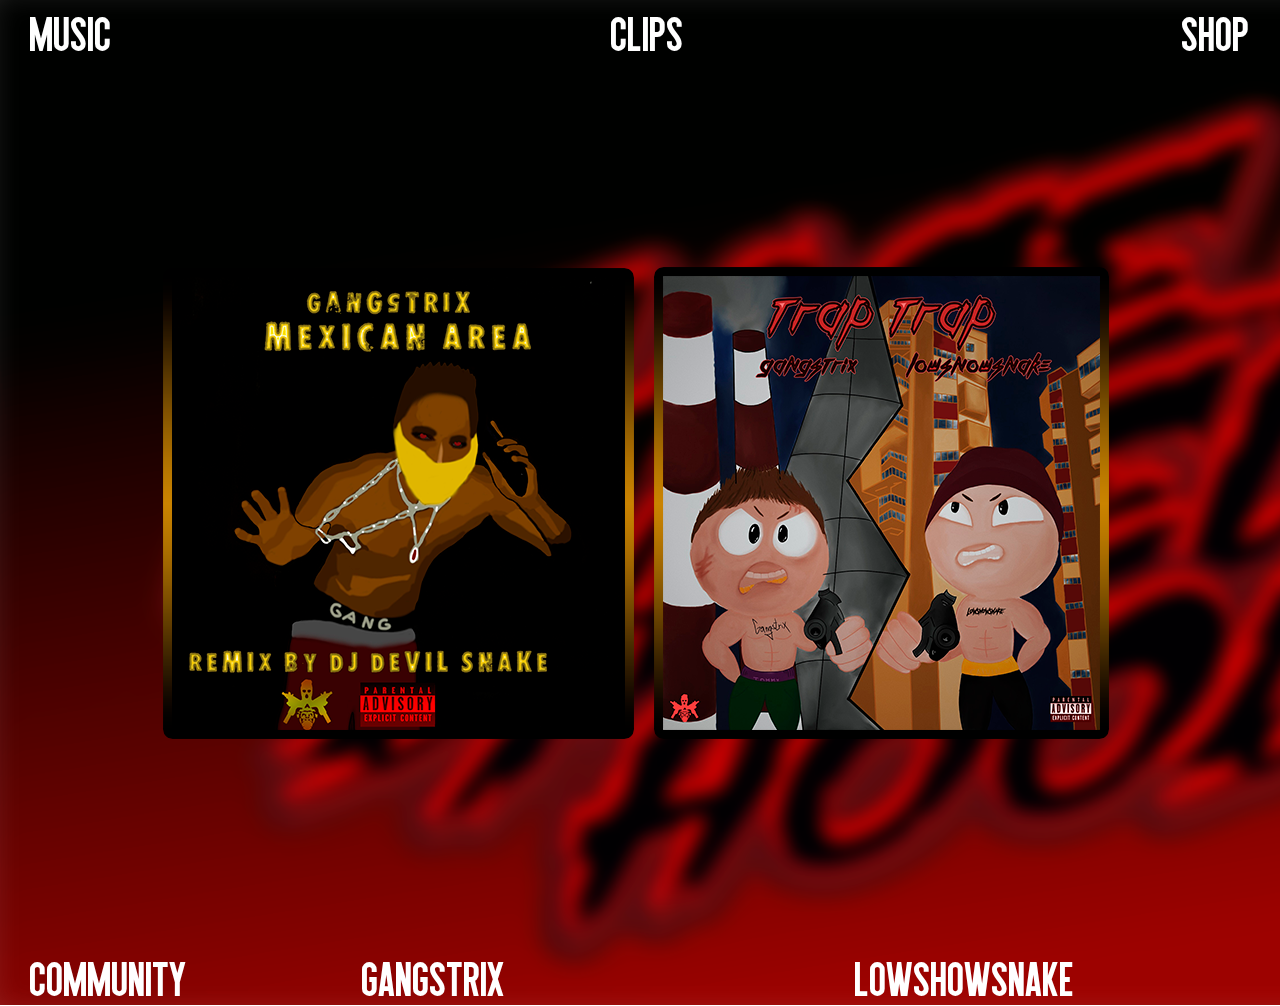
<file: index.html>
<!DOCTYPE html>
<html lang="en">
<head>
	<meta charset="UTF-8">
	<title>Gangstrix</title>
	<link rel="stylesheet" type="text/css" href="style/style.css">
	<link rel="shortcut icon" href="/images/favicon.ico" type="image/x-icon">
</head>
<body>
	<div class="main">
		<div class="container">
			<div class="main__inner">
				<div class="contant">
					<nav class="nav_bar1">
						<a href="#">Music</a>
						<a href="clips.html">Clips</a>
						<a href="#">Shop</a>
					</nav>
					<div class="clips">
						<a href="#" class="clips_link"><img src="images/clips1.png" alt="clips1"></a>
						<a href="#" class="clips_link"><img src="images/clips2.png" alt="clips2"></a>
					</div>
				</div>
				<footer class="footer">
					<a href="community.html">Community</a>
					<section class="avtors">
						<a href="#">Gangstrix</a>
						<a href="#">Lowshowsnake</a>
					</section>
				</footer>
			</div>
		</div>
	</div>





</body>
</html>
</file>
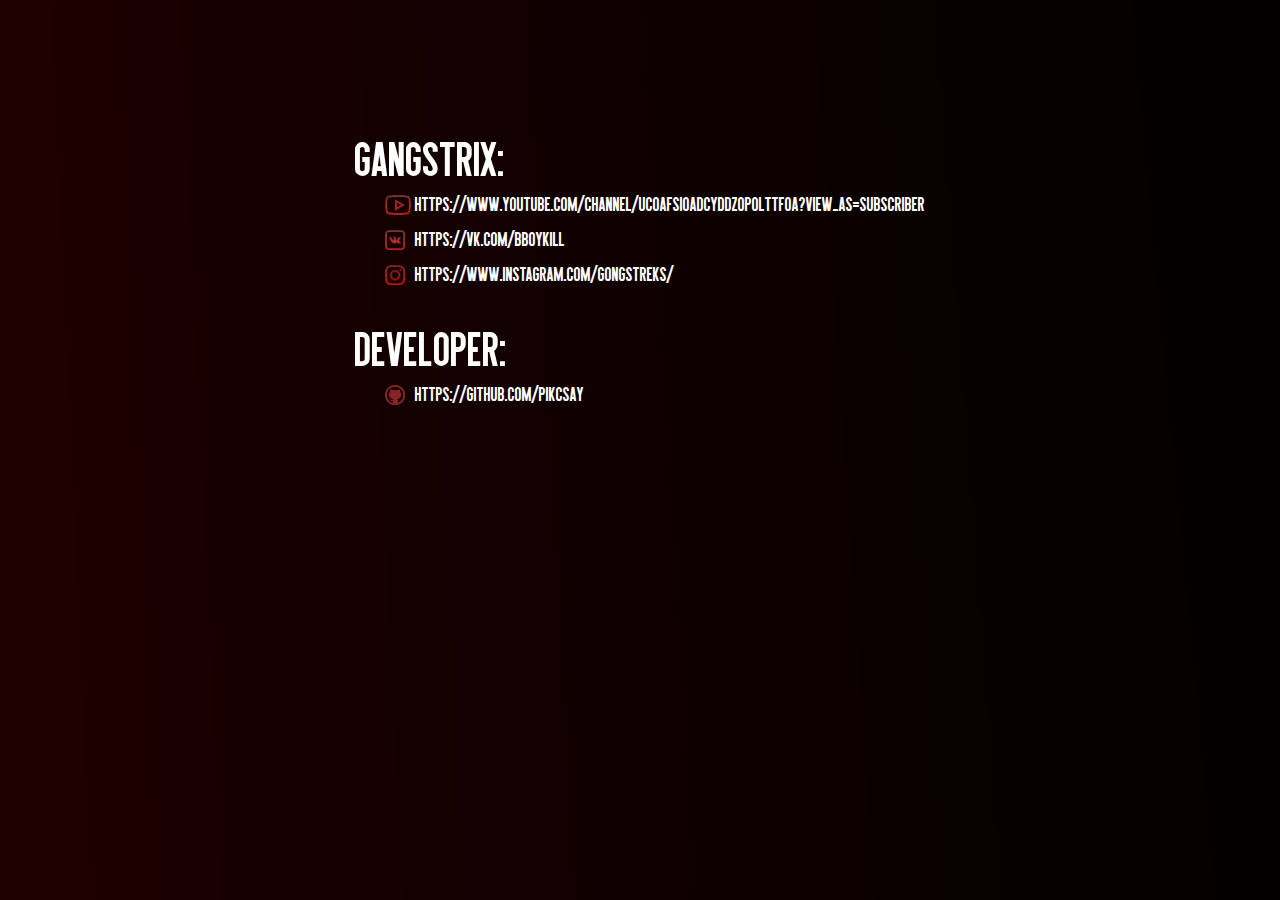
<file: community.html>
<!DOCTYPE html>
<html lang="en">
<head>
	<meta charset="UTF-8">
	<title>Gangstrix</title>
	<link rel="stylesheet" type="text/css" href="style/style.css">
</head>
<body>
	<div class="community">
		<div class="contacts">
			<div class="contacts_of_gang">
				<span>Gangstrix:</span>
				<ul>
					<li class="youtube_link"><a href="https://www.youtube.com/channel/UCoafSioADCydDZopOLttFoA?view_as=subscriber">https://www.youtube.com/channel/UCoafSioADCydDZopOLttFoA?view_as=subscriber</a></li>
					<li class="vk_link"><a href="https://vk.com/bboykill">https://vk.com/bboykill</a></li>
					<li class="inst_link"><a href="https://www.instagram.com/gongstreks/">https://www.instagram.com/gongstreks/</a></li>
				</ul>
			</div>
			<div class="contacts_of_pick">
				<span>Developer:</span>
				<ul>
					<li class="git_link"><a href="https://github.com/pikcsay">https://github.com/pikcsay</a></li>
				</ul>
			</div>
		</div>
	</div>





</body>
</html>
</file>
<file: style/style.css>
/* Fonts */
@font-face {
  font-family: 'Queen';
  src: url('../fonts/Queen of Clubs.eot');
  src: local('☺'), url('../fonts/Queen of Clubs.woff') format('woff'), url('../fonts/Queen of Clubs.ttf') format('truetype'), url('../fonts/Queen of Clubs.svg') format('svg');
  font-weight: normal;
  font-style: normal;
}






/* http://meyerweb.com/eric/tools/css/reset/ 2. v2.0 | 20110126
  License: none (public domain)
*/
html, body, div, span, applet, object, iframe,
h1, h2, h3, h4, h5, h6, p, blockquote, pre,
a, abbr, acronym, address, big, cite, code,
del, dfn, em, img, ins, kbd, q, s, samp,
small, strike, strong, sub, sup, tt, var,
b, u, i, center,
dl, dt, dd, ol, ul, li,
fieldset, form, label, legend,
table, caption, tbody, tfoot, thead, tr, th, td,
article, aside, canvas, details, embed,
figure, figcaption, footer, header, hgroup,
menu, nav, output, ruby, section, summary,
time, mark, audio, video {
  margin: 0;
  padding: 0;
  border: 0;
  font-size: 100%;
  font: inherit;
  vertical-align: baseline;
}
/* HTML5 display-role reset for older browsers */
article, aside, details, figcaption, figure,
footer, header, hgroup, menu, nav, section {
  display: block;
}
body {
  line-height: 1;
}
ol, ul {
  list-style: none;
}
blockquote, q {
  quotes: none;
}
blockquote:before, blockquote:after,
q:before, q:after {
  content: '';
  content: none;
}
table {
  border-collapse: collapse;
  border-spacing: 0;
}
body, html {
  max-height: 100vh;
}

.container {
  margin: 0 30px;
  height: 100%;
}
a {
  text-decoration: none;
  font-family: 'Queen', 'Arial', sans-serif;
  font-size: 50px;
  color: #fff;
  transition: 0.2s;
  border: 0;
}

a:hover {
  color: #d11d1d;
}

.avt:hover {
  color: #4B0082;
  cursor: pointer;
}


*,
*:before,
*:after {
  -webkit-box-sizing: border-box;
  -moz-box-sizing: border-box;
  box-sizing: border-box;
}

span {
  display: block;
  font-family: 'Queen', 'Arial', sans-serif;
  font-size: 50px;
  color: #fff;
  padding-bottom: 10px;
}



/*
  ========================================
  Main
  ========================================
*/


.main {
  background-image: url('../images/main_bg.png');
  background-repeat: no-repeat;
  background-size: cover;
}

.main__inner {
  height: 100%;
}

/* Nav_bar top */

.nav_bar1 {
  display: flex;
  justify-content: space-between;
  padding-top: 10px;
}

/* Clips */

.clips {
  padding: 23vh 0;
  max-width: 970px;
  width: 100%;
  margin: 0 auto;
}

.clips img:first-of-type {
  margin-right: 8px;

}

.clips img:last-of-type {
  margin-left: 8px;
}

.clips_link:hover {
  opacity: 0.85;
}

.clips_link:active {
  opacity: .7;
}

/* Nav_bar bottom */

.footer {
  display: flex;
  justify-content: space-between;
}

.avtors {
  display: flex;
  justify-content: space-around;
  width: 100%;
}


/*
  ========================================
  Community
  ========================================
*/

.community {
  background-image: url('../images/community_bg.png');
  background-repeat: no-repeat;
  height: 100vh;
  display: flex;
  justify-content: center;
  align-items: center;
  background-size: cover;
}

.contacts {
  height: 70vh;
}

.contacts ul {
  list-style-type: none;
  padding-left: 30px;
}

.contacts a {
  display: block;
  font-size: 20px;
  margin-left: 30px;
  margin-bottom: 15px;
}

.youtube_link {
  background-image: url('../images/youtube_link.png');
  background-size: contain;
  background-repeat: no-repeat;
}

.vk_link {
  background-image: url('../images/vk_link.png');
  background-size: contain;
  background-repeat: no-repeat;
}

.inst_link {
  background-image: url('../images/inst_link.png');
  background-size: contain;
  background-repeat: no-repeat;
}

.git_link {
  background-image: url('../images/git_link.png');
  background-size: contain;
  background-repeat: no-repeat;
}

.contacts_of_gang {
  margin-bottom: 40px;
}



/*
  ========================================
  Clips
  ========================================
*/

.clips_player {
  background-image: url('../images/community_bg.png');
  background-repeat: no-repeat;
  background-size: cover;
  text-align: center;
}

.clips_player__inner {
  display: flex;
  flex-direction: column;
  align-items: center;
  height: 100%;
}

.clip {
  width: 100%;
}

.clip video {
  width: 60vw;
  border: 0;
  margin-bottom: 30px;
}









/* Adaptive */

@media (max-width: 1009px) {
  .clips {
    display: flex;
    flex-direction: column;
    align-items: center;
  }

  .clips img{
    display: block;
    padding-bottom: 5px;
  }

  .clips img:first-of-type {
  margin-right: 0;

  }

  .clips img:last-of-type {
    margin-left: 0;
  }
}
</file>
